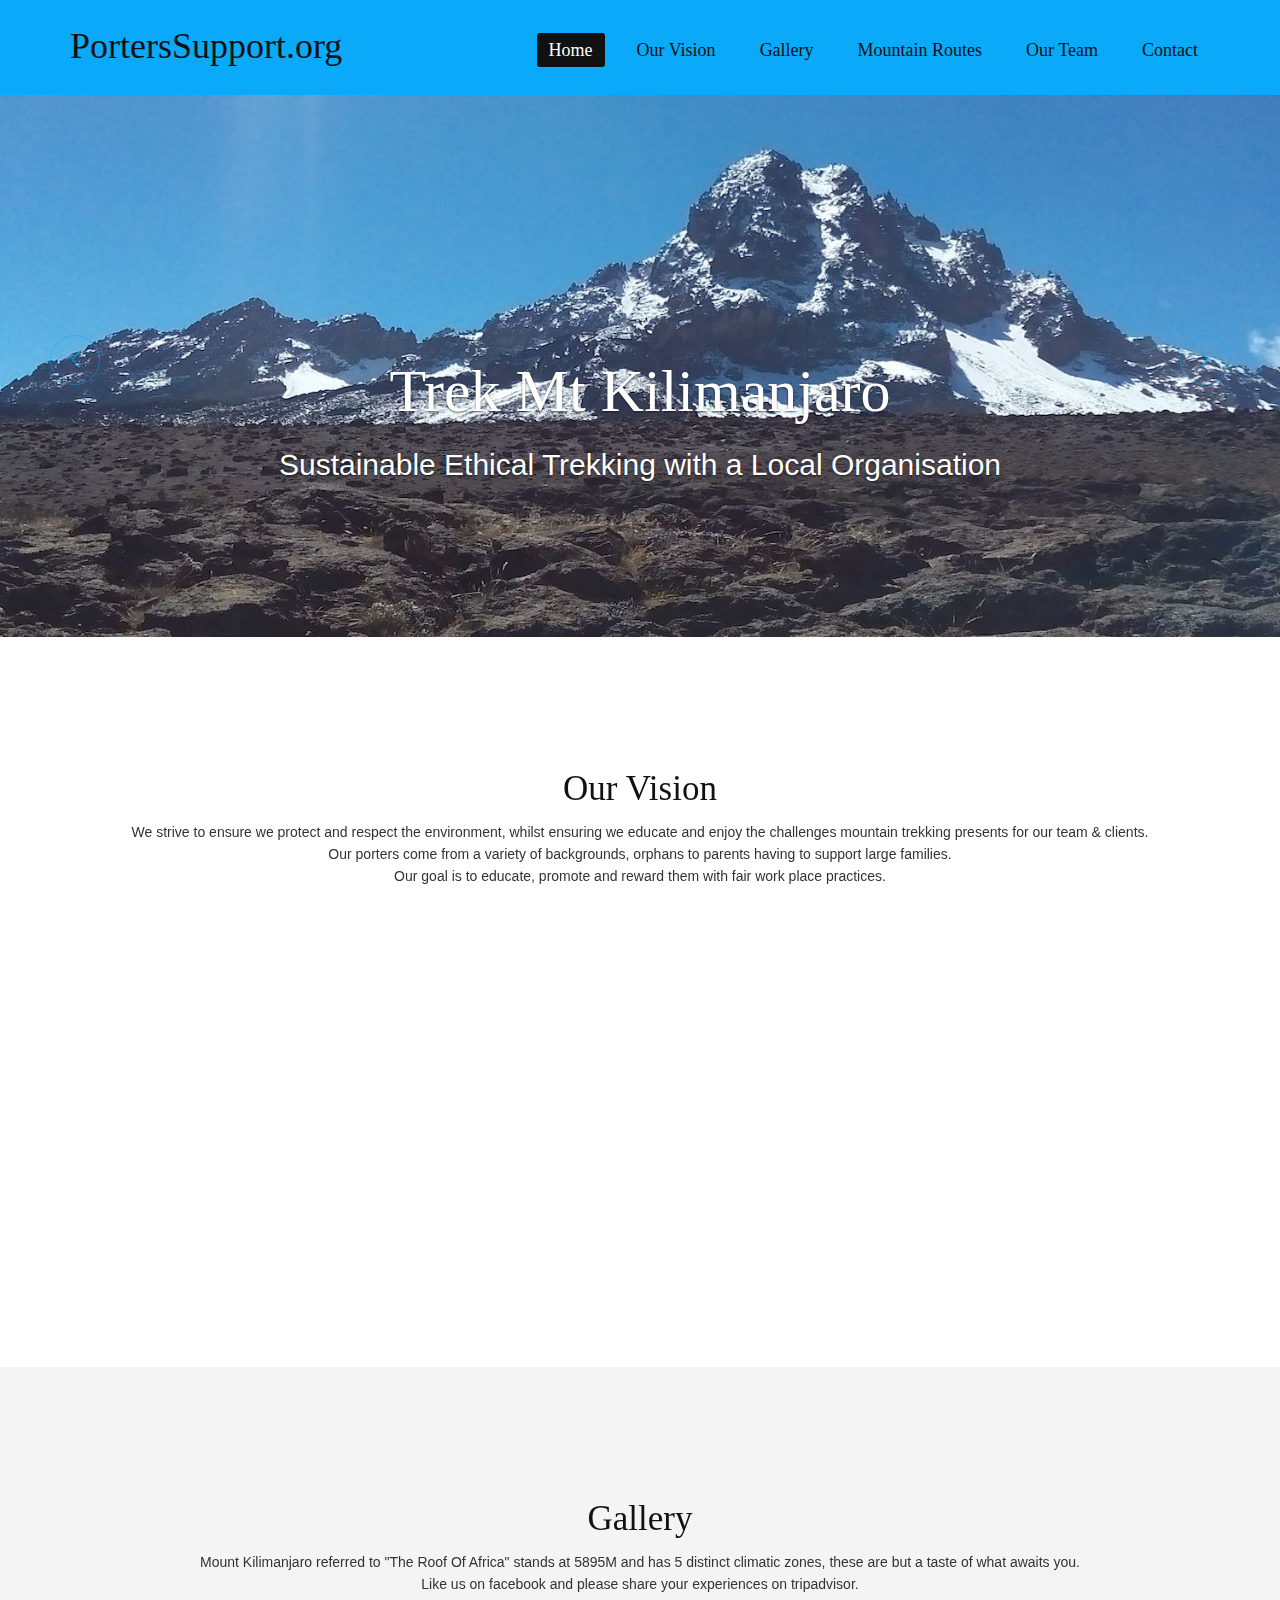
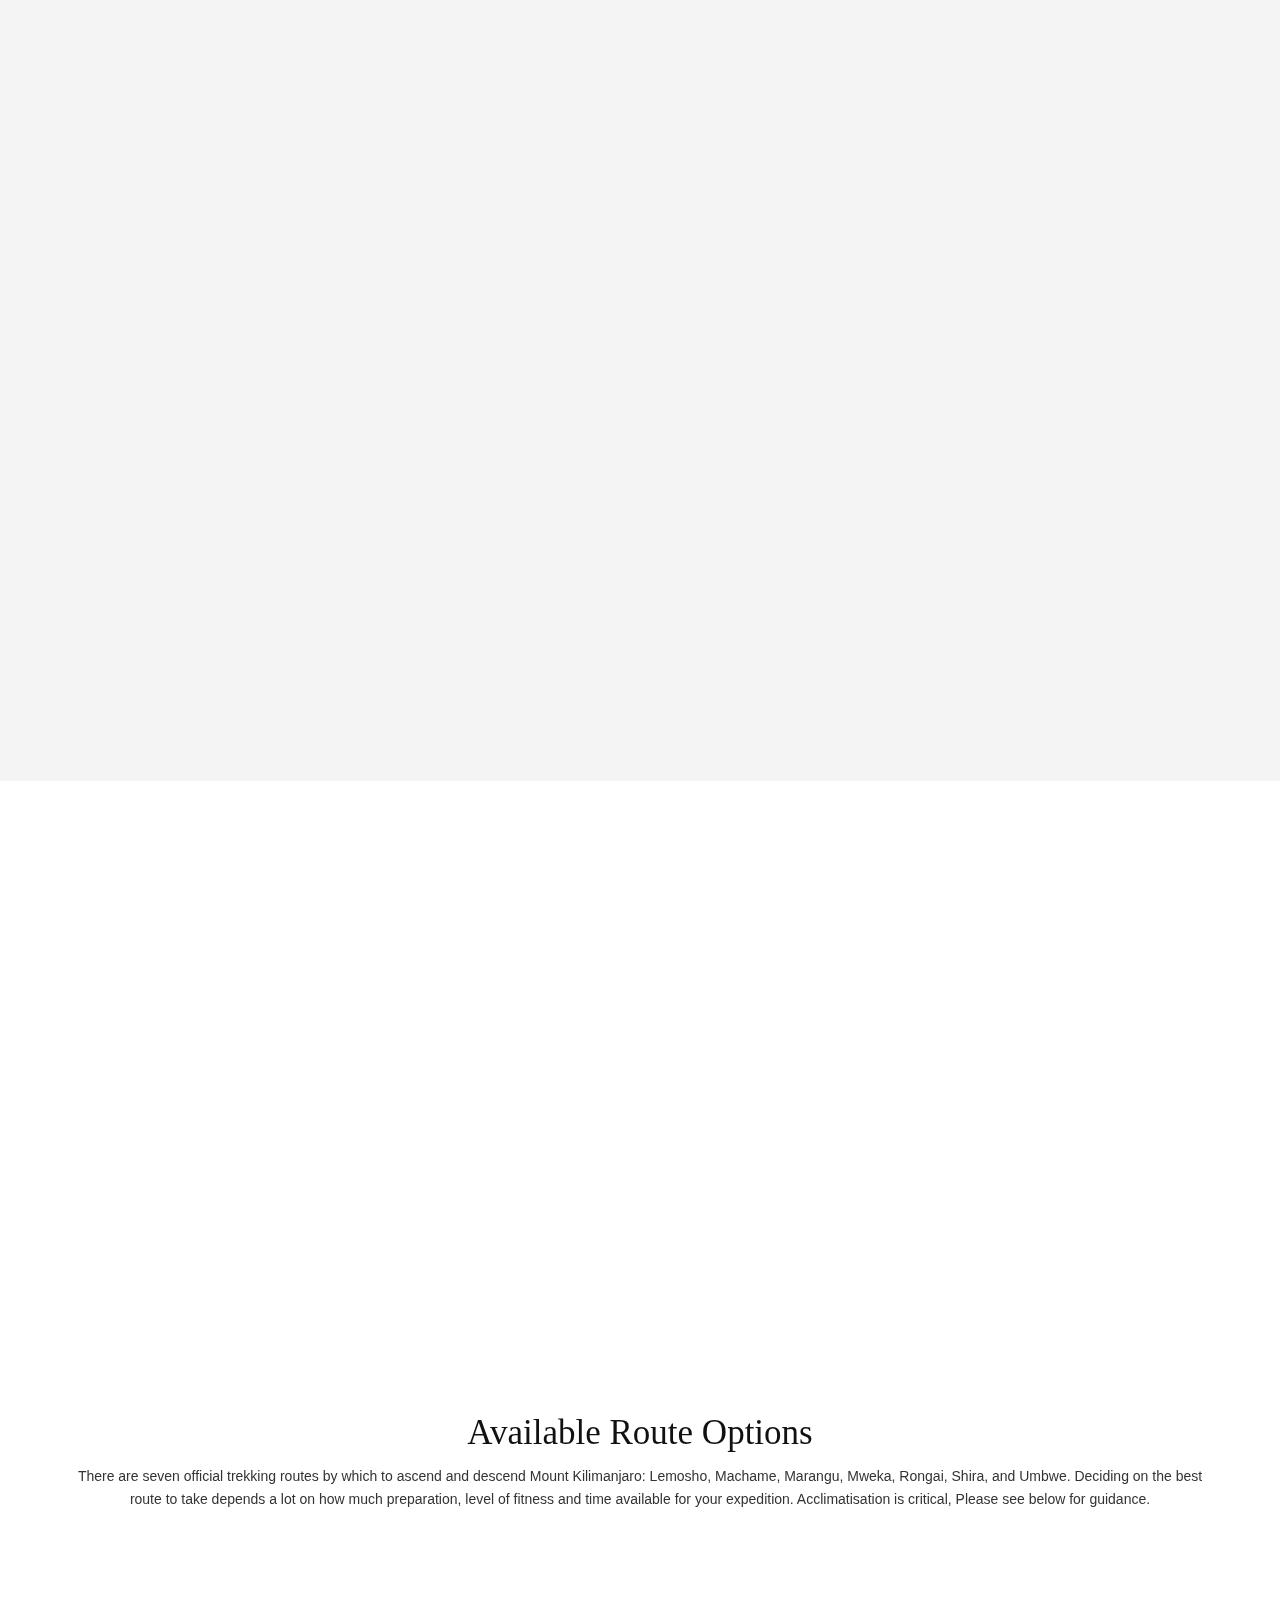
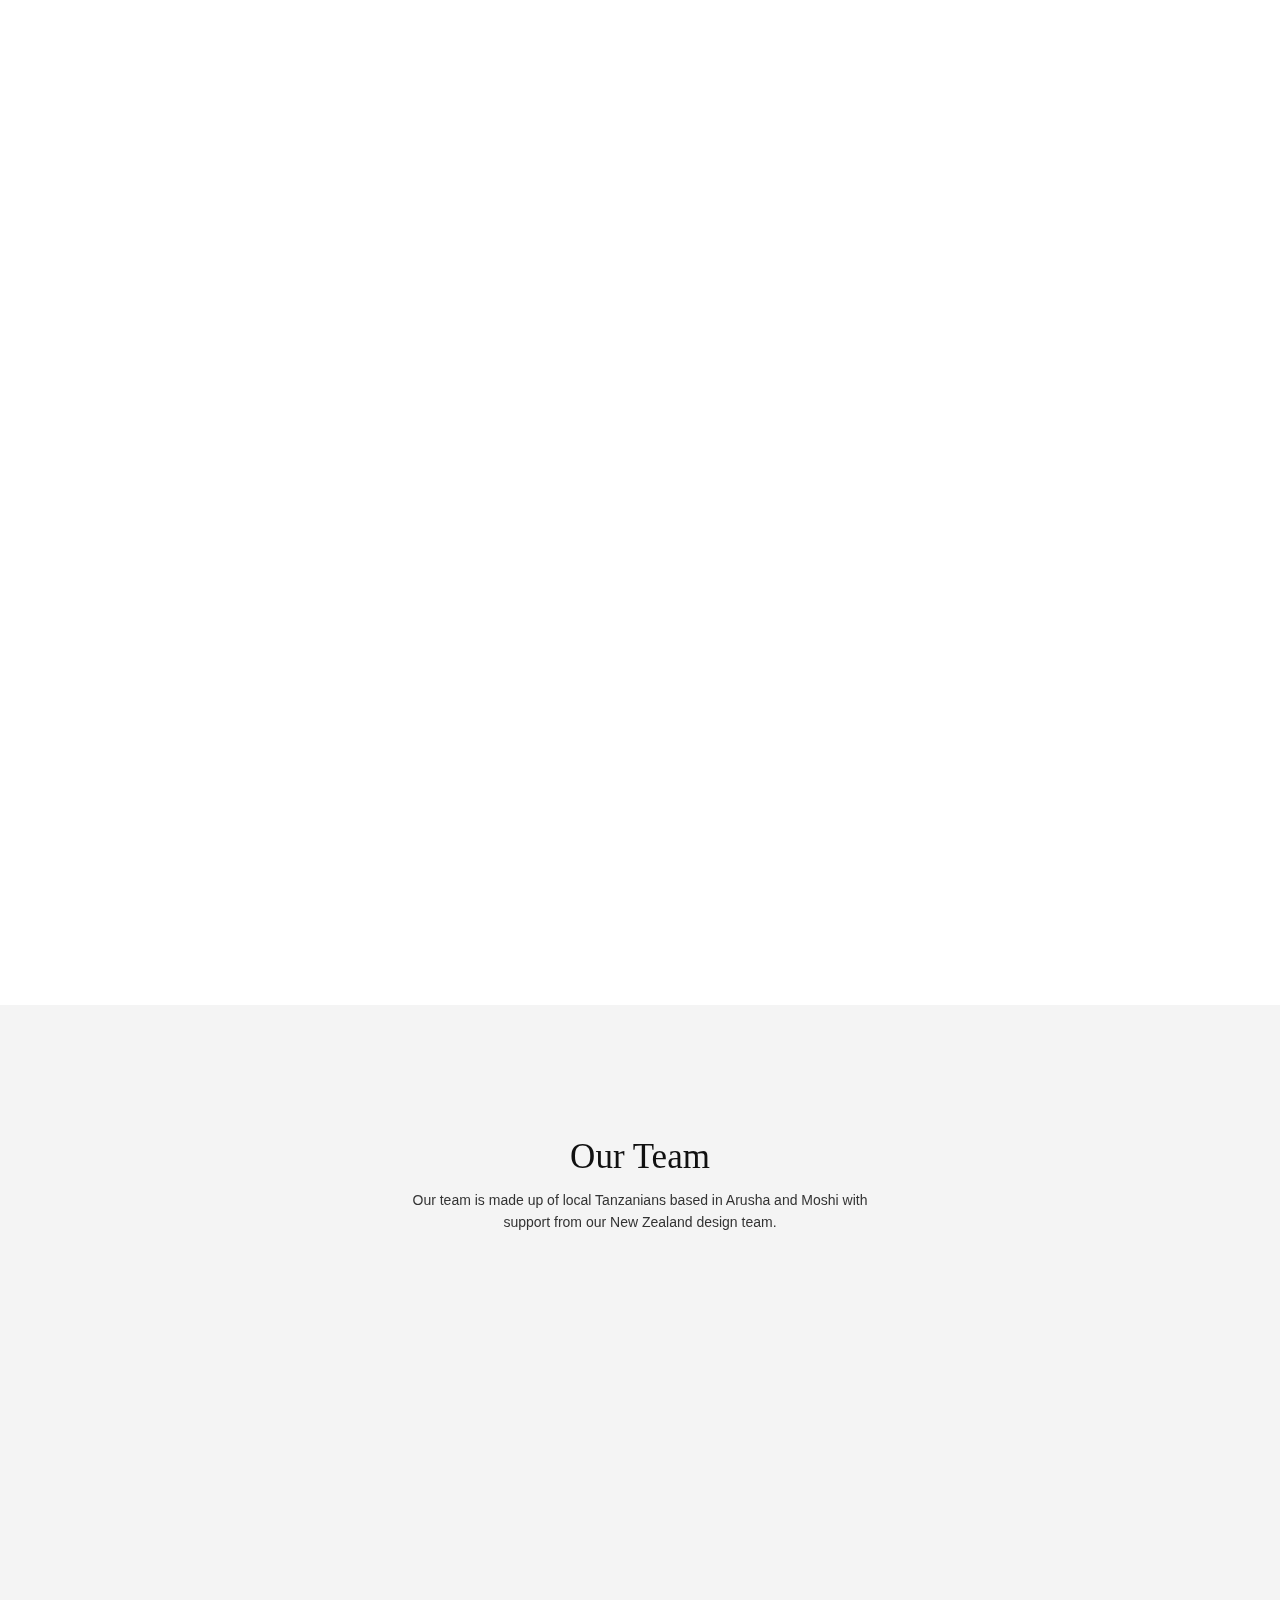
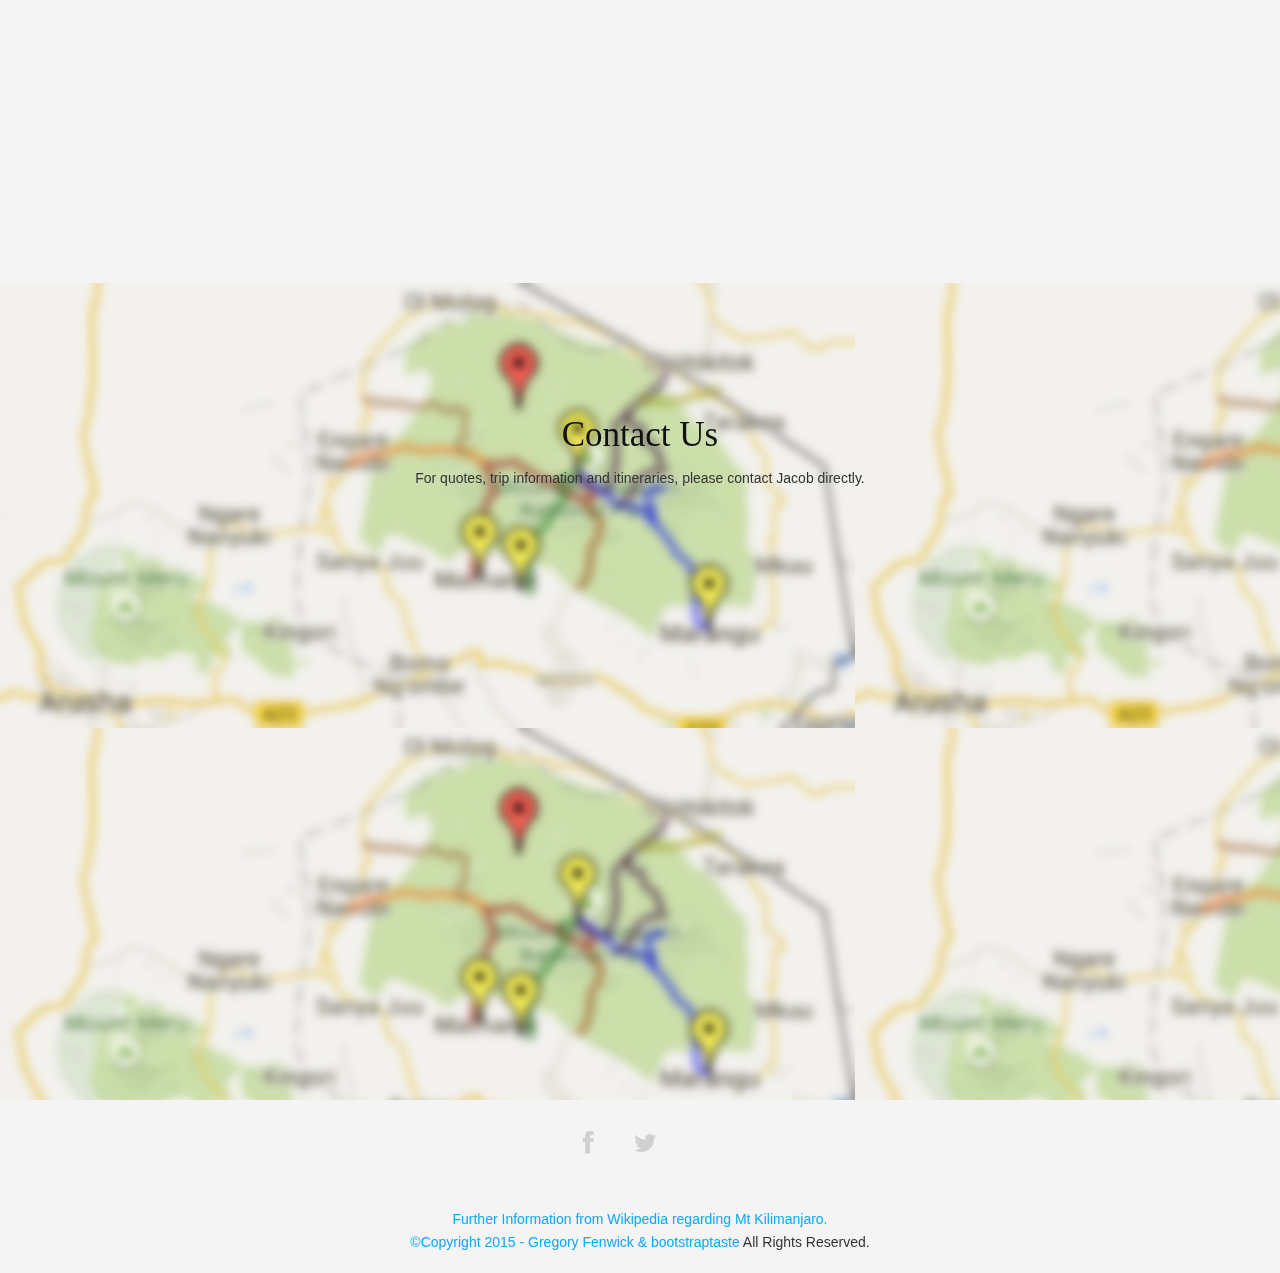
<file: Users/gregoryfenwick/Documents/PortersSupportPhase2/PorterSupportPhase2/index.html>
<!DOCTYPE html>
<html lang="en">
  <head>
    <meta charset="utf-8">
    <meta http-equiv="X-UA-Compatible" content="IE=edge">
    <meta name="viewport" content="width=device-width, initial-scale=1">
    <!-- The above 3 meta tags *must* come first in the head; any other head content must come *after* these tags -->
    <meta name="description" content="Porters Support Organisation Tanzania">
    <meta name="author" content="Gregory Fenwick">
	<meta name="keywords" content="porters,welfare,tanzania,kilimanjaro,guide,eco,trekking">
    <title>Porters Support</title>

    <!-- Bootstrap -->
    <link href="css/bootstrap.min.css" rel="stylesheet">
	<link rel="stylesheet" href="css/font-awesome.min.css">
	<link rel="stylesheet" href="css/animate.css">
	<link rel="stylesheet" href="css/overwrite.css">
	<link href="css/animate.min.css" rel="stylesheet"> 
	<link href="css/style.css" rel="stylesheet" />
	<!-- HTML5 shim and Respond.js for IE8 support of HTML5 elements and media queries -->
    <!-- WARNING: Respond.js doesn't work if you view the page via file:// -->
    <!--[if lt IE 9]>
    <script src="https://oss.maxcdn.com/html5shiv/3.7.2/html5shiv.min.js"></script>
    <script src="https://oss.maxcdn.com/respond/1.4.2/respond.min.js"></script>
    <![endif]-->
  </head>
  <body>	
	<header id="header">
        <nav class="navbar navbar-fixed-top" role="banner">
            <div class="container">
                <div class="navbar-header">
                    <button type="button" class="navbar-toggle" data-toggle="collapse" data-target=".navbar-collapse">
                        <span class="sr-only">Toggle navigation</span>
                        <span class="icon-bar"></span>
                        <span class="icon-bar"></span>
                        <span class="icon-bar"></span>
                    </button>
                    <a class="navbar-brand" href="index.html">PortersSupport.org</a>
                </div>				
                <div class="collapse navbar-collapse navbar-right">
                    <ul class="nav navbar-nav">
                        <li class="active"><a href="#header">Home</a></li>
                        <li><a href="#feature">Our Vision</a></li>
                        <li><a href="#gallery">Gallery</a></li>
                        <li><a href="#pricing">Mountain Routes</a></li>
                        <li><a href="#our-team">Our Team</a></li> 
                        <li><a href="#contact">Contact</a></li>                        
                    </ul>
                </div>
            </div><!--/.container-->
        </nav><!--/nav-->		
    </header><!--/header-->	
	<div class="slider">		
		<div id="about-slider">
			<div id="carousel-slider" class="carousel slide" data-ride="carousel">
				<!-- Indicators -->
				<ol class="carousel-indicators visible-xs">
					<li data-target="#carousel-slider" data-slide-to="0" class="active"></li>
					<li data-target="#carousel-slider" data-slide-to="1"></li>
					<li data-target="#carousel-slider" data-slide-to="2"></li>
				</ol>

				<div class="carousel-inner">
					<div class="item active">						
						<img src="img/7.jpg" class="img-responsive" alt=""> 
						<div class="carousel-caption">
							<div class="wow fadeInUp" data-wow-offset="0" data-wow-delay="0.3s">								
								<h2><span>Trek Mt Kilimanjaro</span></h2>
							</div>
							<div class="wow fadeInUp" data-wow-offset="0" data-wow-delay="0.6s">								
								<p>Sustainable Ethical Trekking with a Local Organisation</p>
							</div>
							<div class="wow fadeInUp" data-wow-offset="0" data-wow-delay="0.9s">								
								<!-- Not Required <form class="form-inline">
									<div class="form-group">
										<button type="livedemo" name="Live Demo" class="btn btn-primary btn-lg" required="required">Live Demo</button>
									</div>
									<div class="form-group">
										<button type="getnow" name="Get Now" class="btn btn-primary btn-lg" required="required">Get Now</button>
									</div>
								</form> -->
							</div>
						</div>
				    </div>
			
				    <div class="item">
						<img src="img/6.jpg" class="img-responsive" alt=""> 
						<div class="carousel-caption">
							<div class="wow fadeInUp" data-wow-offset="0" data-wow-delay="1.0s">								
								<h2>Welcome To Porters Support</h2>
							</div>
							<div class="wow fadeInUp" data-wow-offset="0" data-wow-delay="1.3s">								
								<p>Tanzanian Guides Supporting Tanzanian Porters</p>
							</div>
							<div class="wow fadeInUp" data-wow-offset="0" data-wow-delay="1.6s">								
								<!-- Not Required<form class="form-inline">
									<div class="form-group">
										<button type="livedemo" name="purchase" class="btn btn-primary btn-lg" required="required">Live Demo</button>
									</div>
									<div class="form-group">
										<button type="getnow" name="subscribe" class="btn btn-primary btn-lg" required="required">Get Now</button>
									</div>
								</form>-->
							</div>
						</div>
				    </div> 
				    <div class="item">
						<img src="img/1.jpg" class="img-responsive" alt=""> 
						<div class="carousel-caption">
							<div class="wow fadeInUp" data-wow-offset="0" data-wow-delay="0.3s">								
								<h2>Achieve Your Goals and Dreams</h2>
							</div>
							<div class="wow fadeInUp" data-wow-offset="0" data-wow-delay="0.6s">								
								<p>Challenge Mt Kilimanjaro</p>
							</div>
							<div class="wow fadeInUp" data-wow-offset="0" data-wow-delay="0.9s">								
								<!-- Not Required <form class="form-inline">
									<div class="form-group">
										<button type="livedemo" name="purchase" class="btn btn-primary btn-lg" required="required">Live Demo</button>
									</div>
									<div class="form-group">
										<button type="getnow" name="subscribe" class="btn btn-primary btn-lg" required="required">Get Now</button>
									</div>
								</form> -->
							</div>
						</div>
				    </div> 
				</div>
				
				<a class="left carousel-control hidden-xs" href="#carousel-slider" data-slide="prev">
					<i class="fa fa-angle-left"></i> 
				</a>
				
				<a class=" right carousel-control hidden-xs"href="#carousel-slider" data-slide="next">
					<i class="fa fa-angle-right"></i> 
				</a>
			</div> <!--/#carousel-slider-->
		</div><!--/#about-slider-->
	</div><!--/#slider-->
	
	<div id="feature">
		<div class="container">
			<div class="row">
				<div class="text-center">
					<h3>Our Vision</h3>
					<p>We strive to ensure we protect and respect the environment, whilst ensuring we educate and enjoy the challenges mountain trekking presents for our team & clients. <br> Our porters come from a variety of backgrounds, orphans to parents having to support large families. <br> Our goal is to educate, promote and reward them with fair work place practices. </p>
				</div>
				<div class="col-md-3 wow fadeInRight" data-wow-offset="0" data-wow-delay="0.3s">
					<div class="text-center">
						<div class="hi-icon-wrap hi-icon-effect">
							<i class="fa fa-laptop"></i>						
							<h2>Sustainable Trekking</h2>
							<p>What we take in we take out.</p>
						</div>
					</div>
				</div>
				<div class="col-md-3 wow fadeInRight" data-wow-offset="0" data-wow-delay="0.3s">
					<div class="text-center">
						<div class="hi-icon-wrap hi-icon-effect">
							<i class="fa fa-heart-o"></i>
							<h2>WildLife Ecology</h2>
							<p>Preserving our National Park eco-systems for future generations.</p>
						</div>
					</div>
				</div>
				<div class="col-md-3 wow fadeInLeft" data-wow-offset="0" data-wow-delay="0.3s">
					<div class="text-center">
						<div class="hi-icon-wrap hi-icon-effect">
							<i class="fa fa-cloud"></i>
							<h2>Guided Mountain Trekking</h2>
							<p>Provide safe quality guided trekking services for clients, guides and porters.</p>
						</div>
					</div>
				</div>
				<div class="col-md-3 wow fadeInLeft" data-wow-offset="0" data-wow-delay="0.3s">
					<div class="text-center">
						<div class="hi-icon-wrap hi-icon-effect">
							<i class="fa fa-camera"></i>
							<h2>Porter Welfare</h2>
							<p>Ensuring our porters are treated fairly, by adhering to Tanzania Association of Tour Operators.</p>
						</div>
					</div>
				</div>
			</div>
		</div>
	</div>
	
	<div id="gallery">
		<div class="container">
			<div class="text-center">
				<h3>Gallery</h3>
				<p>Mount Kilimanjaro referred to "The Roof Of Africa" stands at 5895M and has 5 distinct climatic zones, these are but a taste of what awaits you.<br> Like us on facebook and please share your experiences on tripadvisor.</p>
			</div>
			<div class="row">
				<figure class="effect-chico">						
					<div class="col-md-3 wow fadeInUp" data-wow-offset="0" data-wow-delay="0.3s">
						<a href="img/work/1.jpg" class="flipLightBox">
						<img src="img/work/1.jpg" class="img-responsive" alt="Trekking to Kibo">
						</a>						
					</div>
				</figure>
				<figure class="effect-chico">
					<div class="col-md-3 wow fadeInUp" data-wow-offset="0" data-wow-delay="0.3s">
						<a href="img/work/2.jpg" class="flipLightBox">
						<img src="img/work/2.jpg" class="img-responsive" alt="Mount Meru">
						</a>
					</div>
				</figure>	
				<figure class="effect-chico">
					<div class="col-md-3 wow fadeInDown" data-wow-offset="0" data-wow-delay="0.3s">
						<a href="img/work/3.jpg" class="flipLightBox">
						<img src="img/work/3.jpg" class="img-responsive" alt="Mount Mawenzi">
						</a>
					</div>
				</figure>
				<figure class="effect-chico">
					<div class="col-md-3 wow fadeInDown" data-wow-offset="0" data-wow-delay="0.3s">
						<a href="img/work/4.jpg" class="flipLightBox">
						<img src="img/work/4.jpg" class="img-responsive" alt="Glacier Near Uhuru">
						</a>
					</div>	
				</figure>
			</div>
		</div>
		<div class="gallery">
			<div class="container">
				<div class="row">
					<figure class="effect-chico">
						<div class="col-md-3 wow fadeInUp" data-wow-offset="0" data-wow-delay="0.3s">
							<a href="img/work/5.jpg" class="flipLightBox">
							<img src="img/work/5.jpg" class="img-responsive" alt="Jacob and Team">
							</a>
						</div>
					</figure>	
					<figure class="effect-chico">
						<div class="col-md-3 wow fadeInUp" data-wow-offset="0" data-wow-delay="0.3s">
							<a href="img/work/6.jpg" class="flipLightBox">
							<img src="img/work/6.jpg" class="img-responsive" alt="Kibo">
							</a>
						</div>
					</figure>	
					<figure class="effect-chico">
						<div class="col-md-3 wow fadeInDown" data-wow-offset="0" data-wow-delay="0.3s">
							<a href="img/work/7.jpg" class="flipLightBox">
							<img src="img/work/7.jpg" class="img-responsive" alt="The Giant Lobelia">
							</a>
						</div>
					</figure>	
					<figure class="effect-chico">
						<div class="col-md-3 wow fadeInDown" data-wow-offset="0" data-wow-delay="0.3s">
							<a href="img/work/8.jpg" class="flipLightBox">
							<img src="img/work/8.jpg" class="img-responsive" alt="The Lava Tower">
							</a>
						</div>
					</figure>
				</div>
			</div>
		</div>
	</div><!--/#gallery-->
	
	<div class="parallax-window">
		<div class="col-md-6 col-md-offset-3">
			<div class="text-center">
				<div class="wow bounceIn" data-wow-offset="0" data-wow-delay="0.2s">
					<h2>Mt Kilimanjaro Information</h2>
				</div>
				<div class="wow bounceIn" data-wow-offset="0" data-wow-delay="0.6s">
					<p>Please see the available route options below.<br> Please contact us for further trip options.
					</p>
				</div>
			</div>
		</div>
		<div class="sub-parallax">
			<div class="text-center">
				<div class="col-md-12">
					<div class="wow bounceIn" data-wow-offset="0" data-wow-delay="0.9s">
						<!-- No Button Required at this time - <form class="form-inline">
							<div class="form-group">
								<button type="purchase" name="purchase" class="btn btn-primary btn-lg" required="required">Purchase</button>
							</div>
							<div class="form-group">
								<button type="subscribe" name="subscribe" class="btn btn-primary btn-lg" required="required">Subscribe Now</button>
							</div>
						</form> -->
					</div>
				</div>
			</div>
		</div>
	</div><!--/#parallax-window-->
	
	<div id="pricing">
		<div class="container">
			<div class="text-center">
				<h3>Available Route Options</h3>
				<p>There are seven official trekking routes by which to ascend and descend Mount Kilimanjaro: Lemosho, Machame, Marangu, Mweka, Rongai, Shira, and Umbwe. Deciding on the best route to take depends a lot on how much preparation, level of fitness and time available for your expedition. Acclimatisation is critical, Please see below for guidance.</p>
			</div>
			
			<div class="pricing-area text-center">
                <div class="row">
                    <div class="col-sm-4 plan price-one wow fadeInDown" data-wow-offset="0" data-wow-delay="0.2s">
                        <ul>
                            <li class="heading-one">
                            	<h2>Umbwe</h2>
                                <span>5-6 days</span>
                            </li>
                            <li>Camping Only Route</li>
                            <li>Fully Catered B/L/D</li>
                            <li>This is the steepest & hardest of all routes</li>
                            <li>Recommended for experienced climbers</li>
                            <li>Acclimatisation profile:POOR</li>
                            <li class="plan-action">
                                <a href="" class="btn btn-primary">Quote</a>
                            </li>
                        </ul>
                    </div>

                    <div class="col-sm-4 plan price-two wow fadeInDown" data-wow-offset="0" data-wow-delay="0.6s">
                        <ul>
                            <li class="heading-two">
                                <h2>Marangu</h2>
                                <span>5-6 Days</span>
                            </li>
                            <li>Lodging available, "Coca-Cola" Route</li>
                            <li>Fully Catered B/L/D</li>
                            <li>Known for the land of flowers</li>
                            <li>South east approach to Uhuru descend same trail</li>
                            <li>Acclimatisation profile: POOR</li>
                            <li class="plan-action">
                                <a href="" class="btn btn-primary">Quote</a>
                            </li>
                        </ul>
                    </div>

                    <div class="col-sm-4 plan price-three wow fadeInDown" data-wow-offset="0" data-wow-delay="0.9s">
                        <img src="img/ri.png">
                        <ul>
                            <li class="heading-three">
                                <h2>Machame</h2>
                                <span>6-7 days</span>
                            </li>
                            <li>Camping Only, "Whisky" Route</li>
                            <li>Fully Catered B/L/D</li>
                            <li>High success rate & scenic value</li>
                            <li>East approach Uhuru, descend Mweka trail</li>
                            <li>Acclimatisation profile:EXECELLENT</li>
                            <li class="plan-action">
                                <a href="" class="btn btn-primary">Quote</a>
                            </li>
                        </ul>
                    </div>

                    <div class="col-sm-6 col-md-3 plan price-four wow fadeInLeft">
                        <ul>
                            <li class="heading-four">
                                <h2>Rongai</h2>
                                <span>6-7 days</span>
                            </li>
                            <li>Camping Only Route</li>
                            <li>Fully Catered B/L/D</li>
                            <li>Less crowded, Wilderness, borders Kenya</li>
                            <li>North approach Uhuru, descend Marangu trail</li>
                            <li>Acclimatisation profile:GOOD</li>
                            <li class="plan-action">
                                <a href="" class="btn btn-primary">Quote</a>
                            </li>
                        </ul>
                    </div>

                    <div class="col-sm-6 col-md-3 plan price-five wow fadeInLeft">
                        <ul>
                            <li class="heading-five">
                                <h2>Shira</h2>
                                <span>7 Days</span>
                            </li>
                            <li>Camping Only Route</li>
                            <li>Fully Catered B/L/D</li>
                            <li>Transport to Shira gate, trek begins 3600M</li>
                            <li>Similar to Lemosho descend Mweka trail</li>
                            <li>Acclimatisation profile:POOR</li>
                            <li class="plan-action">
                                <a href="" class="btn btn-primary">Quote</a>
                            </li>
                        </ul>
                    </div>

                    <div class="col-sm-6 col-md-3 plan price-six wow fadeInRight">
                         <img src="img/rib.png">
                        <ul>
                            <li class="heading-six">
                                 <h2>Lemosho</h2>
                                 <span>6-8 Days</span>
                            </li>
                            <li>Camping Only Route</li>
                            <li>Fully Catered B/L/D</li>
                            <li>Rain forest, Wildlife & Good Success Rates</li>
                            <li>Western approach to Uhuru, descend Mweka trail</li>
                            <li>Acclimatisation profile:GOOD</li>
                            <li class="plan-action">
                                <a href="" class="btn btn-primary">Quote</a>
                            </li>
                        </ul>
                    </div>

                    <div class="col-sm-6 col-md-3 plan price-seven wow fadeInRight">
                        <ul>
                            <li class="heading-seven">
                                <h2>Mweka</h2>
                                <span>Descent</span>
                            </li>
                            <li>Camping only Route</li>
                            <li>Fully Catered B/L/D</li>
                            <li>For Machame,Lemosho/Londrosi and Umbwe</li>
                            <li>Final 1 -2 days this route is used to descend</li>
                            <li>Acclimatisation profile: N/A</li>
                            <li class="plan-action">
                                <a href="" class="btn btn-primary">Quote</a>
                            </li>
                        </ul>
                    </div>
                </div>
            </div><!--/pricing-area-->			
		</div>
	</div><!--/#pricing-->
	
	<div id="our-team">
		<div class="container">
			<div class="text-center">
				<h3>Our Team</h3>
				<p>Our team is made up of local Tanzanians based in Arusha and Moshi with<br>support from our New Zealand design team.</p>
			</div>
			<!-- Not Required <div class="row">
				<div class="col-md-4 wow fadeInUp" data-wow-offset="0" data-wow-delay="0.3s">
					<div class="text-center">
						<img src="img/team/1.png" alt="">
						<h2>John Doe</h2>
						<h4>Founder & CEO</h4>
						<p>Lorem ipsum dolor sit amet consectetur adipisicing elit Fusce fermen tum neque a rutrum varius</p>
					</div>
				</div>
				<div class="col-md-4 wow bounceInDown" data-wow-offset="0" data-wow-delay="0.3s">
					<div class="text-center">
						<img src="img/team/2.png" alt="">
						<h2>John Doe</h2>
						<h4>Creative Director</h4>
						<p>Lorem ipsum dolor sit amet consectetur adipisicing elit Fusce fermen tum neque a rutrum varius</p>
					</div>
				</div>
				<div class="col-md-4 wow fadeInUp" data-wow-offset="0" data-wow-delay="0.3s">
					<div class="text-center">
						<img src="img/team/3.png" alt="">
						<h2>John Smith</h2>
						<h4>Creative Director</h4>
						<p>Lorem ipsum dolor sit amet consectetur adipisicing elit Fusce fermen tum neque a rutrum varius</p>
					</div>
				</div>	
			</div>-->
		</div>
		<div class="team">
			<div class="container">
				<div class="row">
					<div class="col-md-3 wow fadeInRight" data-wow-offset="0" data-wow-delay="0.3s">
						<div class="text-center">
							<img src="img/team/team1.jpg" class="img-responsive" alt="Jacob Ndesamburo profile">
							<h2>Jacob Ndesamburo</h2>
							<h4>Founder</h4>
							<p>Trained High Altitude Guide And Wildlife Ecologist.</p>
						</div>
					</div>
					<div class="col-md-3 wow fadeInRight" data-wow-offset="0" data-wow-delay="0.3s">
						<div class="text-center">
							<img src="img/team/team2.jpg" class="img-responsive" alt="Tito Profile">
							<h2>Tito Ndesamburo</h2>
							<h4>Assistant Guide</h4>
							<p>Trained guide at Tanzania tourism school, currently an assistant guide.</p>
						</div>
					</div>
					<div class="col-md-3 wow fadeInLeft" data-wow-offset="0" data-wow-delay="0.3s">
						<div class="text-center">
							<img src="img/team/team3.jpg" class="img-responsive" alt="Porter Profile">
							<h2>Our Porters</h2>
							<h4>Porter Welfare</h4>
							<p>We use our own team of Porters and also train new recruits, with the hope of promoting them to guides.</p>
						</div>
					</div>
					<div class="col-md-3 wow fadeInLeft" data-wow-offset="0" data-wow-delay="0.3s">
						<div class="text-center">
							<img src="img/team/team4.jpg" class="img-responsive" alt="">
							<h2>Greg Fenwick & Murine Lai</h2>
							<h4>Creative Directors</h4>
							<p>Greg & Murine are co-founders and donate their time to creating and hosting the website for our organisation.</p>
						</div>
					</div>
				</div>
			</div>
		</div>
	</div><!--/#our-team-->
	
	<footer>
		<div id="contact">
			<div class="container">
				<div class="text-center">
					<h3>Contact Us</h3>
					<p>For quotes, trip information and itineraries, please contact Jacob directly.</p>
				</div>
			</div>
			<div class="container">
				<div class="row">
					<div class="col-md-4 wow fadeInUp" data-wow-offset="0" data-wow-delay="0.2s">
						<h2>Contact us any time</h2>
						<p>Jacob is happy to answer any questions you may have.
						Please send message via email contact form or call.
						Please be aware Jacob may be on expeditions and not answer immediately.
						</p>				
					</div>				
					
					<div class="col-md-4 wow fadeInUp" data-wow-offset="0" data-wow-delay="0.4s">
						<h2>Contact Info</h2>
						<ul>
							<li><i class="fa fa-home fa-2x"></i> Office # Arusha, Tanzania</li><hr>
							<li><i class="fa fa-phone fa-2x"></i><a href="tel:+255764267820">+255 764 267 820</a></li><hr>
							<!--<li><i class="fa fa-envelope fa-2x"></i> info@domain.net</li>-->
						</ul>
					</div>
					
					<div class="col-md-4 wow fadeInUp" data-wow-offset="0" data-wow-delay="0.6s">					
						<form action="http://formtoemail.com/user_forms.php" method="post" style="background:#eee;width:300px;padding:15px;border-radius:10px;">
						<input type="hidden" name="user_id" value="3HJQCUZ65BT0POF5ZHK9">
						<input type="hidden" name="form_id" value="1">
						Name <br><input type="text" name="name" style="width:100%;margin:0 0 10px;">
						Email Address <br><input type="text" name="email" style="width:100%;margin:0 0 10px;">
						Address <br><input type="text" name="address" style="width:100%;margin:0 0 10px;">
						Phone <br><input type="text" name="phone" style="width:100%;margin:0 0 10px;">
						Comments <br><textarea name="comments" style="width:100%;height:120px;margin:0 0 10px;"></textarea>
						<input type="submit" value="Send"> <span style="font:10px arial;float:right;color:#666;">Created with <a href="http://formtoemail.com" style="color:#666">FormToEmail</a></span>
						</form>
					</div>	
				</div>
			</div>
		</div><!--/#contact-->					
		<div class="container">
			<div class="sub-footer">
				<div class="text-center">
					<div class="col-md-12">
						<!--<form class="form-inline">
							<div class="form-group">
								<button type="purchase" name="purchase" class="btn btn-primary btn-lg" required="required">Enter Your Email</button>
							</div>
							<div class="form-group">
								<button type="subscribe" name="subscribe" class="btn btn-primary btn-lg" required="required">Subscribe Now</button>
							</div>
						</form>-->
					</div>
				</div>
			</div>
		</div>			
		<div class="social-icon">
			<div class="container">
				<div class="col-md-6 col-md-offset-3">						
					<ul class="social-network">
						<li><a href="https://www.facebook.com/porterssupport" class="fb tool-tip" title="Facebook"><i class="fa fa-facebook"></i></a></li>
						<li><a href="#" class="twitter tool-tip" title="Twitter"><i class="fa fa-twitter"></i></a></li>
						<li><a href="#" class="gplus tool-tip" title="TripAdvisor"><i class="fa fa-tripadvisor"></i></a></li>

						<!--<li><a href="#" class="linkedin tool-tip" title="Linkedin"><i class="fa fa-linkedin"></i></a></li>-->
						<!--<li><a href="#" class="ytube tool-tip" title="You Tube"><i class="fa fa-youtube-play"></i></a></li>-->
						<!--<li><a href="#" class="dribbble tool-tip" title="Dribbble"><i class="fa fa-dribbble"></i></a></li>-->
						<!--<li><a href="#" class="pinterest tool-tip" title="Pinterest"><i class="fa fa-pinterest-square"></i></a></li>-->
					</ul>						
				</div>
			</div>
		</div>						
		<div class="text-center">
			<div class="links">
				<a target="_blank" href="https://en.wikipedia.org/wiki/Mount_Kilimanjaro_climbing_routes" title="Further Information from Wikipedia regarding Mt Kilimanjaro">
				Further Information from Wikipedia regarding Mt Kilimanjaro.</a> 
			</div>
			<div class="copyright">
				<a target="_blank" href="http://bootstraptaste.com/" title="Free Twitter Bootstrap WordPress Themes and HTML templates">&copy;Copyright 2015 - Gregory Fenwick & bootstraptaste</a> All Rights Reserved.				
			</div>
		</div>									
	</footer>
    <!-- jQuery (necessary for Bootstrap's JavaScript plugins) -->
    <script src="js/jquery-2.1.1.min.js"></script>		
    <!-- Include all compiled plugins (below), or include individual files as needed -->
    <script src="js/bootstrap.min.js"></script>	
	<script src="js/parallax.min.js"></script>
	<script src="js/wow.min.js"></script>
	<script src="js/jquery.easing.min.js"></script>
	<script type="text/javascript" src="js/fliplightbox.min.js"></script>
	<script src="js/functions.js"></script>
	<script>
	wow = new WOW(
	 {
	
		}	) 
		.init();
	</script>	
  </body>
</html>
</file>
<file: Users/gregoryfenwick/Documents/PortersSupportPhase2/PorterSupportPhase2/css/overwrite.css>
select,
textarea,
input[type="text"],
input[type="password"],
input[type="datetime"],
input[type="datetime-local"],
input[type="date"],
input[type="month"],
input[type="time"],
input[type="week"],
input[type="number"],
input[type="email"],
input[type="url"],
input[type="search"],
input[type="tel"],
input[type="color"],
.uneditable-input {
  -webkit-border-radius: 0;
     -moz-border-radius: 0;
          border-radius: 0;
}


input.input-block-level{
	padding:20px;
}

.input-append input,
.input-prepend input,
.input-append select,
.input-prepend select,
.input-append .uneditable-input,
.input-prepend .uneditable-input {
  -webkit-border-radius: 0 0 0 0;
     -moz-border-radius: 0 0 0 0;
          border-radius: 0 0 0 0;
}

.input-prepend .add-on:first-child,
.input-prepend .btn:first-child {
  -webkit-border-radius: 0 0 0 0;
     -moz-border-radius: 0 0 0 0;
          border-radius: 0 0 0 0;
}

.input-append input,
.input-append select,
.input-append .uneditable-input {
  -webkit-border-radius: 0 0 0 0;
     -moz-border-radius: 0 0 0 0;
          border-radius: 0 0 0 0;
}

.input-append input + .btn-group .btn:last-child,
.input-append select + .btn-group .btn:last-child,
.input-append .uneditable-input + .btn-group .btn:last-child {
  -webkit-border-radius: 0 0 0 0;
     -moz-border-radius: 0 0 0 0;
          border-radius: 0 0 0 0;
}


.input-append .add-on:last-child,
.input-append .btn:last-child,
.input-append .btn-group:last-child > .dropdown-toggle {
  -webkit-border-radius: 0 0 0 0;
     -moz-border-radius: 0 0 0 0;
          border-radius: 0 0 0 0;
}

.input-prepend.input-append input,
.input-prepend.input-append select,
.input-prepend.input-append .uneditable-input {
  -webkit-border-radius: 0;
     -moz-border-radius: 0;
          border-radius: 0;
}

.input-prepend.input-append input + .btn-group .btn,
.input-prepend.input-append select + .btn-group .btn,
.input-prepend.input-append .uneditable-input + .btn-group .btn {
  -webkit-border-radius: 0 0 0 0;
     -moz-border-radius: 0 0 0 0;
          border-radius: 0 0 0 0;
}

.input-prepend.input-append .add-on:first-child,
.input-prepend.input-append .btn:first-child {
  margin-right: -1px;
  -webkit-border-radius: 0 0 0 0;
     -moz-border-radius: 0 0 0 0;
          border-radius: 0 0 0 0;
}

.input-prepend.input-append .add-on:last-child,
.input-prepend.input-append .btn:last-child {
  margin-left: -1px;
  -webkit-border-radius: 0 0 0 0;
     -moz-border-radius: 0 0 0 0;
          border-radius: 0 0 0 0;
}

textarea:focus,
input[type="text"]:focus,
input[type="password"]:focus,
input[type="datetime"]:focus,
input[type="datetime-local"]:focus,
input[type="date"]:focus,
input[type="month"]:focus,
input[type="time"]:focus,
input[type="week"]:focus,
input[type="number"]:focus,
input[type="email"]:focus,
input[type="url"]:focus,
input[type="search"]:focus,
input[type="tel"]:focus,
input[type="color"]:focus,
.uneditable-input:focus {
  outline: 0;
  outline: thin dotted \9;
  /* IE6-9 */

}

input.search-query {
  margin-bottom: 0;
  -webkit-border-radius: 0 0 0 0;
     -moz-border-radius: 0 0 0 0;
          border-radius: 0 0 0 0;
}

.form-search .input-append .search-query {
  -webkit-border-radius: 0 0 0 0;
     -moz-border-radius: 0 0 0 0;
          border-radius: 0 0 0 0;
}

.form-search .input-append .btn {
  -webkit-border-radius: 0 0 0 0;
     -moz-border-radius: 0 0 0 0;
          border-radius: 0 0 0 0;
}

.form-search .input-prepend .search-query {
  -webkit-border-radius: 0 0 0 0;
     -moz-border-radius: 0 0 0 0;
          border-radius: 0 0 0 0;
}

.form-search .input-prepend .btn {
  -webkit-border-radius: 0 0 0 0;
     -moz-border-radius: 0 0 0 0;
          border-radius: 0 0 0 0;
}

.table-bordered {
  -webkit-border-radius: 0 0 0 0;
     -moz-border-radius: 0 0 0 0;
          border-radius: 0 0 0 0;
}


.dropdown-menu {
  *border-right-width: 0;
  *border-bottom-width: 0;
  -webkit-border-radius: 0;
     -moz-border-radius: 0;
          border-radius: 0;

}

.dropdown-submenu > .dropdown-menu {
  -webkit-border-radius: 0 0 0 0;
     -moz-border-radius: 0 0 0 0;
          border-radius: 0 0 0 0;
}

.dropup .dropdown-submenu > .dropdown-menu {
  -webkit-border-radius: 0 0 0 0;
     -moz-border-radius: 0 0 0 0;
          border-radius: 0 0 0 0;
}


/* === bootstrap button === */


.btn {
  text-shadow: none;
  background-image:none;
  border-color: none;
  border-bottom-color: none;
  -webkit-box-shadow: none;
     -moz-box-shadow: none;
          box-shadow: none;
}

.btn {
	outline:0;
  -webkit-border-radius: 0;
     -moz-border-radius: 0;
          border-radius: 0;
}


a.btn,.btn:focus {
	outline:0;
	
}

.btn-medium {
  -webkit-border-radius: 0;
     -moz-border-radius: 0;
          border-radius: 0;
}

.btn-lg {
  -webkit-border-radius: 0;
     -moz-border-radius: 0;
          border-radius: 0;
}

.btn-sm {
  -webkit-border-radius: 0;
     -moz-border-radius: 0;
          border-radius: 0;
}

.btn-xs {
  -webkit-border-radius: 0;
     -moz-border-radius: 0;
          border-radius: 0;
}


.btn-default {
  color: #333333;
  background-color: #f8f8f8;
}


.btn-theme {
  color:#fff;
}

.btn-theme:hover,.btn-theme:focus,.btn-theme:active{
   color:#fff;
}
</file>
<file: Users/gregoryfenwick/Documents/PortersSupportPhase2/PorterSupportPhase2/css/style.css>
/* ==== Google font ==== */
@import url(http://fonts.googleapis.com/css?family=Roboto+Slab:400,300,700,100);
@import url(http://fonts.googleapis.com/css?family=Open+Sans:400,300,700,600);
@import url('font-awesome.css');

/* ==== overwrite bootstrap standard ==== */
@import url('overwrite.css');
@import url('animate.css');

/*************************
*******Typography******
**************************/
body {
  background: #fff;
  font-family:'Roboto', Arial, sans-serif;
  color:#333;
  line-height:1.6em;
  overflow-x:hidden;
}

h1,
h2,
h3,
h4,
h5,
h6 {
    font-weight:500; 
    font-family:'Roboto';
	color:#000;
}

h1{
  font-size: 36px;
  color:#fff;
}

h2{
  font-size:20px;
}

h3{
  font-size: 16px;
  color: #787878;
  font-weight: 400;
  line-height: 24px;
}

h4{
  font-size: 16px;
}

a {
  color: #0BA9F9;
  -webkit-transition: color 300ms, background-color 300ms;
  -moz-transition: color 300ms, background-color 300ms;
  -o-transition:  color 300ms, background-color 300ms;
  transition:  color 300ms, background-color 300ms;
}

a:hover, a:focus {
  color:rgba(0,0,0,.85);
  text-decoration:none;
}

hr {
  border-top: 1px solid #e5e5e5;
  border-bottom: 1px solid #fff;
}

.btn-primary {
	margin-top:30px;
}

.btn {
  display: inline-block;
  padding: 10px 20px;
  margin-bottom: 0;
  font-size: 16px;
  font-weight: normal;
  line-height: 1.42857143;
  text-align: center;
  white-space: nowrap;
  vertical-align: middle;
  -ms-touch-action: manipulation;
      touch-action: manipulation;
  cursor: pointer;
  -webkit-user-select: none;
     -moz-user-select: none;
      -ms-user-select: none;
          user-select: none;
  background-image: none;
  border: 1px solid transparent;
  border-radius: 4px;
  background-color: #0BA9F9;
}
.btn:hover {
	color: #fff;
	background-color: #0BA9F9;
	border-color: #0BA9F9;
}

/*************************
*******Header******
**************************/
.navbar-fixed-top .navbar-toggle .icon-bar {
  background-color: #fff;
}

.navbar>.container .navbar-brand{
  margin-left: 0;
}

.navbar-brand {
  padding: 0;
  margin:0;
}

.navbar-header a.navbar-brand {
   color:#111;
   font-family:'Roboto';
}

.navbar-header a.navbar-brand:hover{
   color:#fff;
}

.navbar {
  border-radius: 0;
  margin-bottom: 0;
  background: #151515;
  padding: 21px 0;
  padding-bottom: 0;
}

.navbar-nav{
  margin-top: 12px;
 }

.navbar-nav>li{
  margin-left: 20px;
  padding-bottom: 28px;
}

.navbar-fixed-top .navbar-nav > li > a {
	padding: 5px 12px;
	margin: 0;
	border-radius: 3px;
	color: #111;
	line-height: 24px;
	display: inline-block;
	text-transform:;
	font-weight:500;
	font-size:18px;
	font-family:'Roboto';
}

.navbar-fixed-top .navbar-nav > li > a:hover{
	background: #0BA9F9;	
	color:#fff;
}

.navbar-fixed-top {
  border: none;
  background: #0BA9F9;
}

.navbar-fixed-top .navbar-brand {
  font-size: 36px;
  line-height: 50px;
  color: #fff;
}

.navbar-fixed-top .navbar-nav > .active > a,
.navbar-fixed-top .navbar-nav > .active > a:hover,
.navbar-fixed-top .navbar-nav > .active > a:focus,
.navbar-fixed-top .navbar-nav > .open > a,
.navbar-fixed-top .navbar-nav > .open > a:hover,
.navbar-fixed-top .navbar-nav > .open > a:focus {
  background-color: #111;
  color: #fff;
}

/*************************
*******Slider******
**************************/
.slider {
	position: relative;	
	padding-top:70px;
}

#carousel-slider {
  position: relative;
}

#carousel-slider .carousel-indicators {
  bottom: -25px;
}

#carousel-slider .carousel-indicators li {
  border: 1px solid #ffbd20;
}

#carousel-slider a i {
  border: 1px solid #0BA9F9;
  border-radius:50%;
  font-size: 30px;
  height: 50px;
  padding: 8px;
  position: absolute;
  top: 50%;
  width: 50px;
  color:#0BA9F9;
}

#carousel-slider a i:hover {
  background:#0BA9F9;
  color:#fff;
  border: 1px solid #0BA9F9;
}

#carousel-slider 
.carousel-control {
  width:inherit;
}

#carousel-slider .carousel-control.left i {
  left:50px;
  top:265px;
}

#carousel-slider .carousel-control.right i {
  right: 50px;
  top:265px;
}

#carousel-slider
.carousel-control.left, 
#carousel-slider
.carousel-control.right {
  background: none;
}

.carousel-caption {
  position: absolute;
  right: 15%;
  bottom: 150px;
  font-size:40px;
  left: 15%;
  z-index: 10;
  padding-bottom: 0px;
  color: #fff;
  text-align: center;
}

.carousel-caption  h2 {
	font-size:60px;
	color: #0BA9F9;
}

.carousel-caption  h2 span {
	font-size:60px;
	color: #fff;
}

.carousel-caption  p {
  font-size:30px;
  margin-top:30px;
  color:#fff;
}

.carousel-inner .form-inline .form-group button[type="livedemo"]{
	padding:20px 60px;
	font-size:25px;
	background:#0BA9F9;
	color:#fff;
}

.carousel-inner .form-inline .form-group button[type="livedemo"]:hover {
	color:#0BA9F9;
	background:#fff;
	-webkit-transition: color 300ms, background-color 300ms;
  -moz-transition: color 300ms, background-color 300ms;
  -o-transition:  color 300ms, background-color 300ms;
  transition:  color 300ms, background-color 300ms;
}

.carousel-inner .form-inline .form-group button[type="getnow"]{
	padding:20px 60px;
	font-size:25px;
	background:#fff;
	color:#0BA9F9;
}

.carousel-inner .form-inline .form-group button[type="getnow"]:hover {
	color:#fff;
	background:#0BA9F9;
	-webkit-transition: color 300ms, background-color 300ms;
  -moz-transition: color 300ms, background-color 300ms;
  -o-transition:  color 300ms, background-color 300ms;
  transition:  color 300ms, background-color 300ms;
}

/*************************
*******feature******
**************************/
#feature {
	padding-top:90px;
	background:#fff;
	padding-bottom:50px;
}

.hi-icon-effect {
	padding-bottom:30px;
	padding-left:10px;
	padding-right:10px;
}

.hi-icon-effect:hover {
	border-radius:6px;
	background:#f4f4f4;
	-webkit-transition: color 300ms, background-color 300ms;
  -moz-transition: color 300ms, background-color 300ms;
  -o-transition:  color 300ms, background-color 300ms;
  transition:  color 300ms, background-color 300ms;
}

.hi-icon-effect i.fa:hover {
	background:#fff;
	color: #0BA9F9;
	-webkit-transition: color 300ms, background-color 300ms;
  -moz-transition: color 300ms, background-color 300ms;
  -o-transition:  color 300ms, background-color 300ms;
  transition:  color 300ms, background-color 300ms;
}

.text-center i {
	font-size:30px;
	margin-top:50px;
	margin-bottom:30px;
	color:#fff;
	padding:50px;
	background:#0BA9F9;
	border-radius:50%;
}
.text-center h2 {
	margin-top:20px;
	margin-bottom:20px;
}

.text-center h3 {
	font-size:35px;
	margin-top:50px;
	margin-bottom:20px;
	color:#111;
}

.text-center p {
	margin-bottom:30px;
}

/*************************
*******services******
**************************/
#gallery {
	padding-top:70px;
	padding-bottom:70px;
	background:#f4f4f4;
}
#gallery img {
	border-radius:8px;
}

.gallery {
	margin-top:60px;
	margin-bottom:30px;
}

#gallery .text-center {
	padding-top:20px;
	margin-bottom:50px;
	padding-bottom:20px;
}

figure.effect-chico img {
	-webkit-transition: opacity 0.35s, -webkit-transform 0.35s;
	transition: opacity 0.35s, transform 0.35s;
	-webkit-transform: scale(1.12);
	transform: scale(1.12);
}

figure.effect-chico:hover img {
	opacity: 0.5;
	-webkit-transform: scale(1);
	transform: scale(1);
}

/*************************
*******parallax******
**************************/

.parallax-window {
    min-height: 500px;
    background: transparent;
}

.parallax-window .text-center h2 {		
	font-size:60px;
	margin-top:90px;
	padding-top:5px;
	padding-bottom:5px;
	color:#fff;
}

.parallax-window .text-center p {	
	color:#fff;
	font-size:20px;	
}

.sub-parallax .form-inline .form-group button[type="purchase"] {
	padding:20px 90px;
	font-size:20px;
	background:#fff;
	color:#0BA9F9;
	border-color: #0BA9F9;
}

.sub-parallax .form-inline .form-group button[type="purchase"]:hover {
	background:#0BA9F9;
	color:#fff;
	-webkit-transition: color 300ms, background-color 300ms;
  -moz-transition: color 300ms, background-color 300ms;
  -o-transition:  color 300ms, background-color 300ms;
  transition:  color 300ms, background-color 300ms;
}

.sub-parallax .form-inline .form-group button[type="subscribe"] {
	padding:20px 90px;
	font-size:20px;	
}

.sub-parallax .form-inline .form-group button[type="subscribe"]:hover {
	background:#fff;
	color:#0BA9F9;
	-webkit-transition: color 300ms, background-color 300ms;
  -moz-transition: color 300ms, background-color 300ms;
  -o-transition:  color 300ms, background-color 300ms;
  transition:  color 300ms, background-color 300ms;
}

/*************************
*******pricing******
**************************/
#pricing {
	padding-top:90px;
	background:#fff;
	padding-bottom:40px;
}

#pricing .text-center p {		
	margin-bottom:50px;
	padding-bottom:20px;
}

.pricing-area h2 {
  font-weight: 300;
  margin-top: 0;
  margin-bottom: 15px;
  font-size:25px;
  color:#fff;
}

.pricing-area span {
   font-weight: 700;
   font-size: 18px;
   color:#fff;
}

.plan {
  position: relative;
  margin-bottom: 70px;
}

.pricing-area ul {
  background:#FAFAFA;
  padding: 0;
  margin: 0;
}

.pricing-area ul li {
  list-style: none;
  padding: 15px 0;
  font-size: 16px;
  font-weight: 400;
}

.pricing-area ul li:nth-child(even){
  background:#f5f5f5
}

.pricing-area .price-three img, 
.pricing-area .price-six img {
  position: absolute;
  right: 15px;
  top: 0;
}

.pricing-area .heading-one, 
.pricing-area .heading-two, 
.pricing-area .heading-three {
  padding:17px 0;
} 

.pricing-area .heading-one, 
.pricing-area .heading-two, 
.pricing-area .heading-three, 
.pricing-area .heading-four, 
.pricing-area .heading-five, 
.pricing-area .heading-six, 
.pricing-area .heading-seven {
  margin-left: -10px;
  border-radius:8px;
}

.pricing-area .heading-one:hover, 
.pricing-area .heading-two:hover, 
.pricing-area .heading-three:hover, 
.pricing-area .heading-four:hover, 
.pricing-area .heading-five:hover, 
.pricing-area .heading-six:hover, 
.pricing-area .heading-seven:hover {
	background-color:#111;
	 -webkit-transition: color 300ms, background-color 300ms;
  -moz-transition: color 300ms, background-color 300ms;
  -o-transition:  color 300ms, background-color 300ms;
  transition:  color 300ms, background-color 300ms;
}

.pricing-area .heading-one, 
.pricing-area .price-one .plan-action .btn-primary {
  background: #e24f43
}

.pricing-area .heading-two, 
.pricing-area .price-two .plan-action .btn-primary {
  background:#27AE60;
}

.pricing-area .heading-three,
.pricing-area .price-three .plan-action .btn-primary {
  background: #f39c12;
}

.pricing-area .heading-four, 
.pricing-area .price-four .plan-action .btn-primary {
  background: #0BA9F9;
}

.pricing-area .heading-five, 
.pricing-area .price-five .plan-action .btn-primary {
  background: #0BA9F9;
}

.pricing-area .heading-six, 
.pricing-area .price-six .plan-action .btn-primary {
  background: #e24f43;
}

.pricing-area .heading-seven, 
.pricing-area .price-seven .plan-action .btn-primary {
  background: #0BA9F9;
}

.pricing-area .bg{
 background: #fafafa 
}

.pricing-area .heading-one h3:before {
  border-color: #bf4539 transparent transparent;
}

.pricing-area .heading-two h3:before {
  border-color: #1f8c4d transparent transparent;
}

.pricing-area .heading-three h3:before {
  border-color: #d4880f transparent transparent;
}

.pricing-area .heading-four h3:before {
  border-color: #424242 transparent transparent;
}

.pricing-area .heading-five h3:before {
  border-color: #424242 transparent transparent;
}

.pricing-area .heading-six h3:before {
  border-color: #bf4539 transparent transparent;
}

.pricing-area .heading-seven h3:before {
  border-color: #424242 transparent transparent;
}

.pricing-area h3:before {
  border-color: #D4880F transparent transparent;
  border-radius: 5px 0 0 0px;
  border-style: solid;
  border-width: 12px;
  content: "";
  height: 0;
  left: 4px;
  position: absolute;
  top: 78px;
  width: 0;
  z-index: -999;
}

.small-pricing h3:after {
  height:94px;
}

.small-pricing h3:before {
  top: 74px;
}

.plan-action {
  height: 40px;
}

.pricing-area .plan-action .btn-primary {
  position: relative;
  padding:5px 20px;
  color: #fff;
  margin-top: 5px;
}

.pricing-area .plan-action .btn-primary:hover {
  border:none;
}

.pricing-area .price-two .plan-action .btn-primary:before, 
.pricing-area .price-two .plan-action .btn-primary:after {
  border-color: #1f8c4d transparent transparent;
}

.pricing-area .price-three .plan-action .btn-primary:before, 
.pricing-area .price-three .plan-action .btn-primary:after {
  border-color: #d4880f transparent transparent;
}

.pricing-area .price-four .plan-action .btn-primary:before, 
.pricing-area .price-four .plan-action .btn-primary:after, 
.pricing-area .price-five .plan-action .btn-primary:before, 
.pricing-area .price-five .plan-action .btn-primary:after, 
.pricing-area .price-seven .plan-action .btn-primary:before, 
.pricing-area .price-seven .plan-action .btn-primary:after  {
  border-color: #0BA9F9 transparent transparent;
  right: -9px;
}

.pricing-area .price-six .plan-action .btn-primary:before, 
.pricing-area .price-six .plan-action .btn-primary:after {
  border-color: #bf4539 transparent transparent;
  right: -9px;
}

/*************************
*******our team******
**************************/
#our-team {
	padding-top:70px;
	padding-bottom:70px;
	background:#f4f4f4;
}

#our-team h4 {
	color:#0BA9F9;
}

#our-team .text-center {
	padding-top:20px;
	margin-bottom:30px;
	padding-bottom:10px;
}

#our-team .team img {
	border-radius:8px;
}

/*************************
*******footer******
**************************/
footer {
	background:#f4f4f4;
	padding-bottom:20px;
}

#contact {
	background:url('../img/map.jpg');
	padding-top:70px;
	padding-bottom:80px;
}

#contact .text-center {
	padding-top:20px;
	margin-bottom:30px;
	padding-bottom:10px;
}

#contact ul {
	list-style:none;
	margin-left:-40px;
	font-size:13px;
}

#contact h2 {
	color:#000;
	margin-bottom:30px;
	font-size:25px;
}
.form-inline {
	margin-top:15px;
	margin-bottom:15px;	
}

.form-inline .form-group input[type="name"]{
	margin-top:10px;
	border-radius:4px;
	border-radius:6px;
}

.form-inline .form-group input[type="email"]{
	margin-top:10px;
	border-radius:6px;
	padding:5px 20px;
}

.sub-footer form {
	margin-top:60px;
	margin-bottom:30px;
}

.sub-footer .form-inline .form-group button[type="purchase"] {
	padding:20px 90px;
	font-size:25px;
}

.sub-footer .form-inline .form-group button[type="purchase"]:hover {
	background:#fff;
	color:#0BA9F9;
	-webkit-transition: color 300ms, background-color 300ms;
  -moz-transition: color 300ms, background-color 300ms;
  -o-transition:  color 300ms, background-color 300ms;
  transition:  color 300ms, background-color 300ms;
}

.sub-footer .form-inline .form-group button[type="subscribe"] {
	padding:20px 90px;
	font-size:25px;
	background:#fff;
	color:#0BA9F9;
	border-color: #0BA9F9;
}

.sub-footer .form-inline .form-group button[type="subscribe"]:hover {
	background:#0BA9F9;
	color:#fff;
	-webkit-transition: color 300ms, background-color 300ms;
  -moz-transition: color 300ms, background-color 300ms;
  -o-transition:  color 300ms, background-color 300ms;
  transition:  color 300ms, background-color 300ms;
}

ul.social-network {
	list-style:none;
	margin-top:20px;	
	padding:10px;
	transition: all 0.3s ease-in-out;
  -moz-transition: all 0.3s ease-in-out;
  -webkit-transition: all 0.3s ease-in-out;
  -o-transition: all 0.3s ease-in-out;
}

.social-icon {
	text-align:center;
	margin-bottom:30px;
}

ul.social-network li {
	display:inline;
	margin: 0 18px;	
	font-size:25px;	
}

ul.social-network li a {	
	color:#d0d0d0;
	text-align:center;
}
.social-network li:hover .fa-twitter {
  color: #00abf0;
}
.social-network li:hover .fa-facebook {
  color: #39579a;
}
.social-network li:hover .fa-google-plus {
  color: #eb8984;
}
.social-network li:hover .fa-pinterest {
  color: #c9171e; 
}
.social-network li:hover .fa-linkedin {
  color: #0077b5; 
}
.social-network li:hover .fa-youtube-play {
  color: #C84941; 
}
.social-network li:hover .fa-dribbble {
  color: #EA4C89 ; 
}
.social-network li:hover .fa-pinterest-square {
  color: #EA4B49; 
}
</file>
